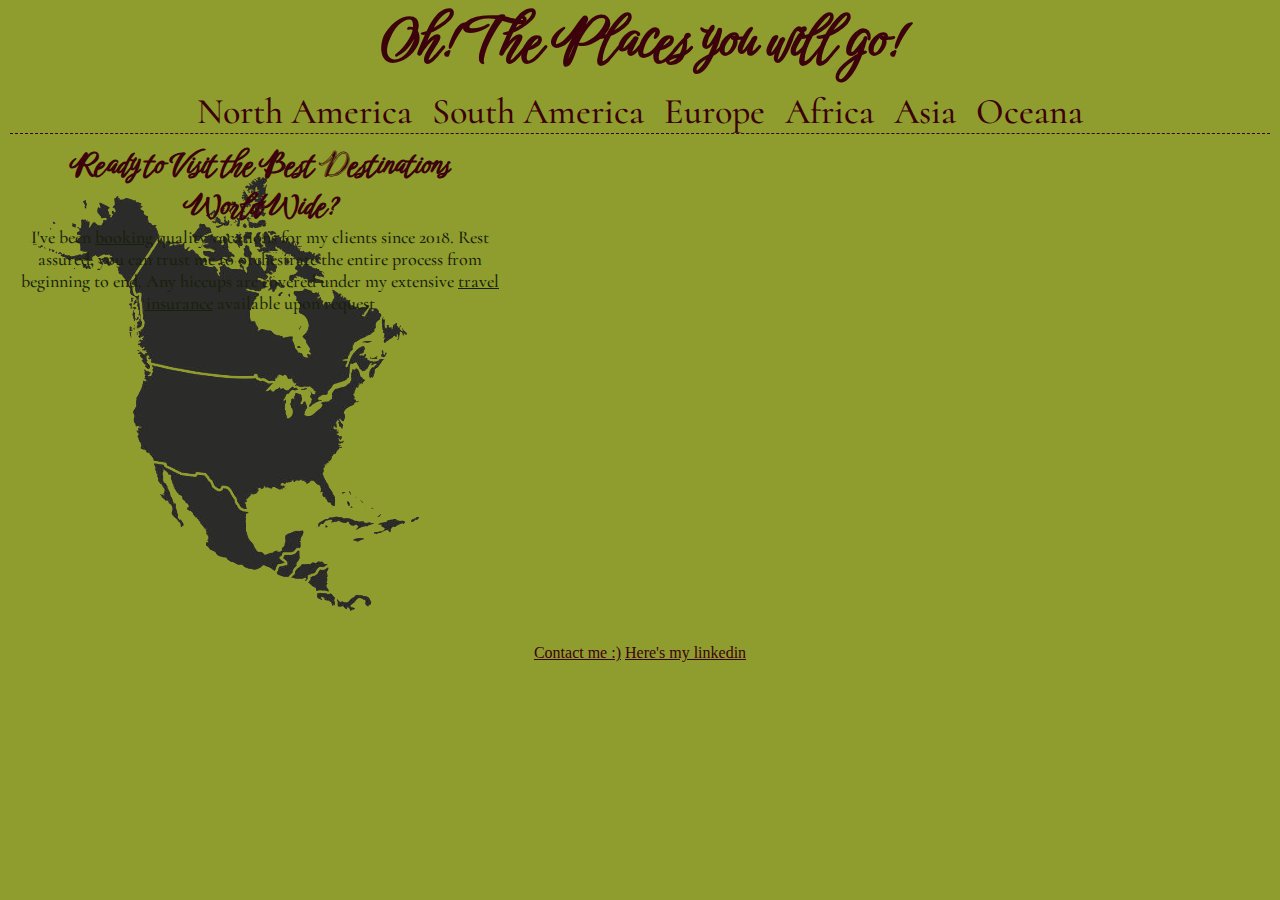
<file: Jelani/index.html>
<!DOCTYPE html>
<html>
<head> 
    <link rel="stylesheet" href="style.css"/>
    <style>
        @import url('https://fonts.googleapis.com/css2?family=Birthstone+Bounce:wght@500&display=swap');
      </style>
<title>Jelani Travels</title>

</head>

<body>
    <!-- Parent -->
    <div class="parent">
        <H1 class="suess">Oh! The Places you will go!</H1>
     </div>
     <div class="navigation">
    <!-- My Side Headers and map-->
        <nav>
            <ul>
                <li><a href="#">North America</a></li>
                <li><a href="#">South America</a></li>
                <Li><a href="#">Europe</a></Li>
                <li><a href="#">Africa</a></li>
                <li><a href="#">Asia</a></li>
                <li><a href="#">Oceana</a></li>
            </ul>
        </nav>
    
    </div>
  
    <!-- My Main body text-->
    <Div class="main">
        <h2>Ready to Visit the Best Destinations WorldWide?</h2>
        <p class="obj"> I've been <a href="#">booking</a> quality vacations for my clients since 2018. Rest assured, you can trust me to orchestrate the entire process from beginning to end. Any hiccups are covered under my extensive <a href="#">travel insurance</a> available upon request</p></Div>
    

    </div>
    <footer><a href="miller.moniquejr@gmail.com">Contact me :)</a> <a href="linkedin.com">Here's my linkedin</a></footer>
</body>

</html>
</file>
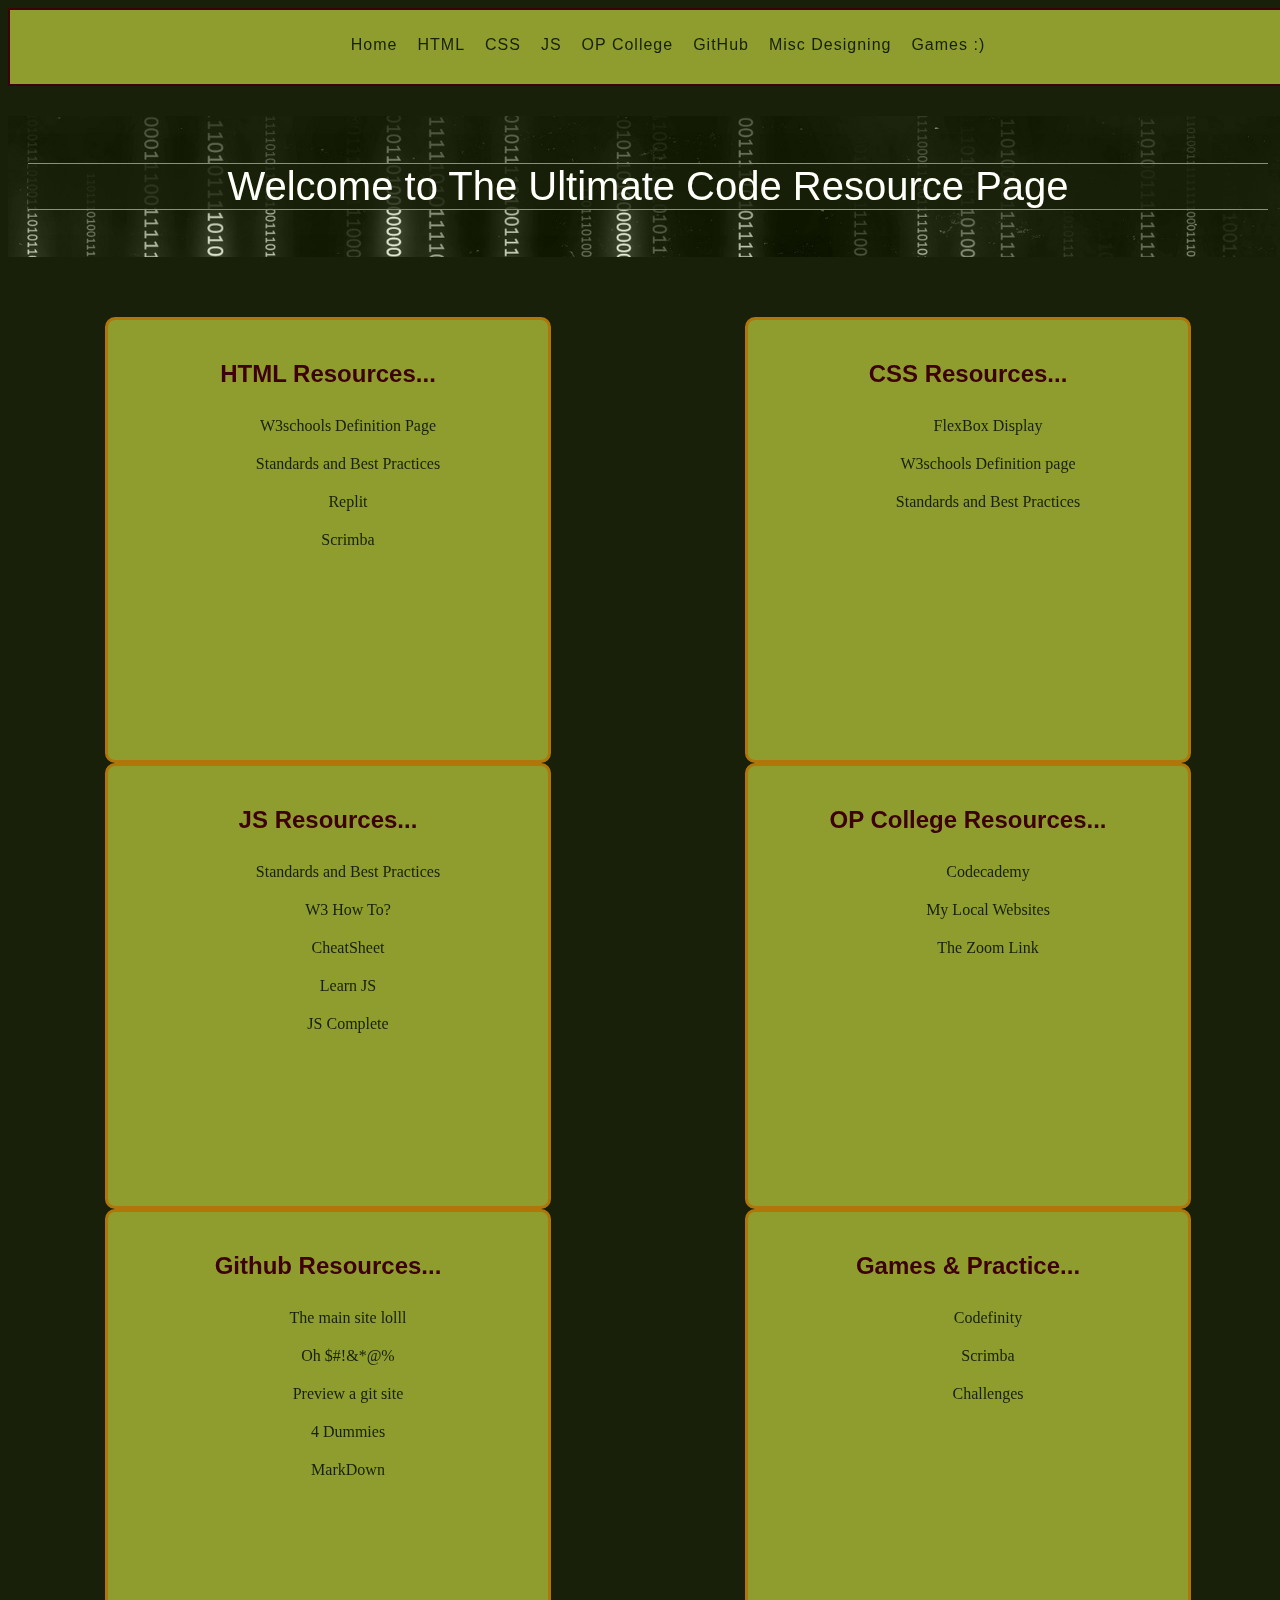
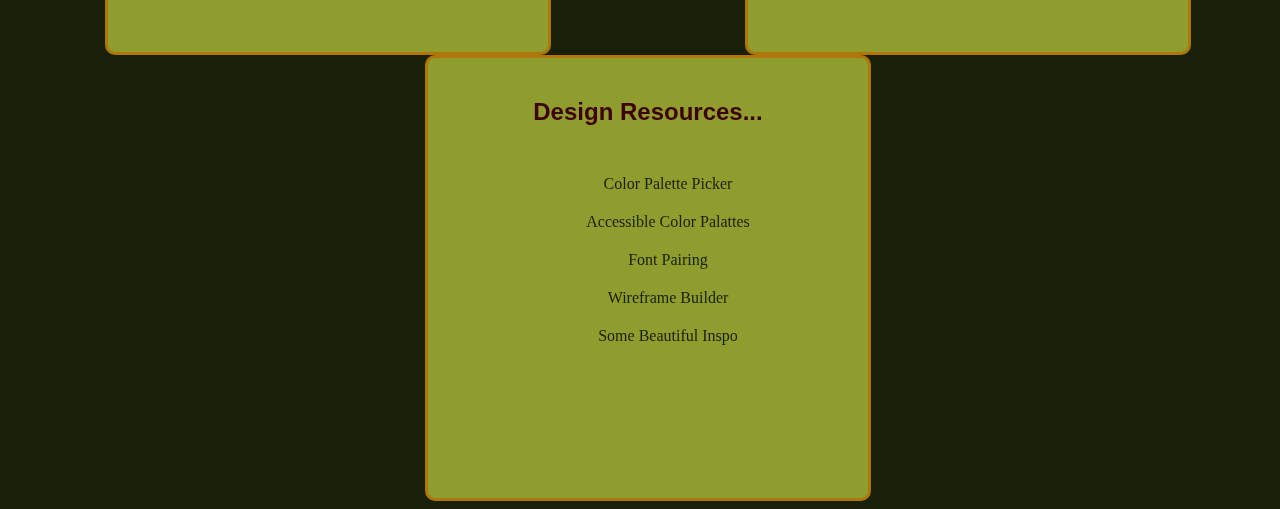
<file: Resource-Project/index.html>
<!DOCTYPE html>
<html>
    <head>
        <link rel="stylesheet" href="style.css">
        
        <title>Coding Resources</title>
    </head>
    <body>
        <div>
           
            <nav class="nav">
                <ul>
                    <li><a href="/">Home</a></li>
                    <li><a href="#html-sites">HTML</a></li>
                    <li><a href="#css-sites">CSS</a></li>
                    <li><a href="#js-sites">JS</a></li>
                    <li><a href="#canvas-sites">OP College</a></li>
                    <li><a href="#github-sites">GitHub</a></li>
                    <li><a href="#misc-sites">Misc Designing</a></li>
                    <li><a href="#game-sites">Games :)</a></li>
                </ul>
            </nav>
            <div id="headerDiv">
                <header>
                    <h1>Welcome to The Ultimate Code Resource Page</h1>
                </header>
            </div>
            <main class="container">
                <div><h2>HTML Resources...</h2>
                <ul id="html-sites">
                    <li><A href="https://www.w3schools.com/html/default.asp"target="_blank">W3schools Definition Page</A></li>
                    <li><A href="https://developer.wordpress.org/coding-standards/wordpress-coding-standards/html/"target="_blank">Standards and Best Practices</A></li>
                    <li><A href="https://replit.com/~"target="_blank">Replit</A></li>
                    <li><A href="https://scrimba.com/learn/htmlandcss/nesting-co58a44d6be68ac4ead60ef76"target="_blank">Scrimba</A></li>
                    <li><A href="#"target="_blank"></A></li>
                    <li><A href="#"target="_blank"></A></li>
                </ul></div>

                <div><h2>CSS Resources...</h2>
                <ul id="css-sites">
                    <li><A href="https://css-tricks.com/snippets/css/a-guide-to-flexbox/"target="_blank">FlexBox Display</A></li>
                    <li><A href="https://www.w3schools.com/cssref/index.php"target="_blank">W3schools Definition page</A></li>
                    <li><A href="https://developer.wordpress.org/coding-standards/wordpress-coding-standards/css/"target="_blank">Standards and Best Practices</A></li>
                    <li><A href="#"target="_blank"></A></li>
                    <li><A href="#"target="_blank"></A></li>
                </ul></div>

                <div><h2>JS Resources...</h2>
                <ul id="js-sites">
                    <li><A href="https://developer.wordpress.org/coding-standards/wordpress-coding-standards/javascript/"target="_blank">Standards and Best Practices</A></li>
                    <li><A href="https://www.w3docs.com/snippets/javascript.html"target="_blank">W3 How To?</A></li>
                    <li><A href="https://quickref.me/javascript"target="_blank">CheatSheet</A></li>
                    <li><A href="https://learnjavascript.online/app.html"target="_blank">Learn JS</A></li>
                    <li><A href="https://developer.mozilla.org/en-US/docs/Web/JavaScript"target="_blank">JS Complete</A></li>
                </ul></div>

                <div><h2>OP College Resources...</h2>
                <ul id="canvas-sites">
                    <li><A href="https://www.codecademy.com/learn/paths/front-end-engineer-career-path/tracks/fecp-22-fundamentals-of-css/modules/wdcp-22-learn-css-display-and-positioning/cheatsheet"target="_blank">Codecademy</A></li>
                    <li><A href="../../Websites/"target="_blank">My Local Websites</A></li>
                    <li><A href="https://us06web.zoom.us/j/84218948613"target="_blank">The Zoom Link</Link></A></li>
                    <li><A href="#"target="_blank"></A></li>
                    <li><A href="#"target="_blank"></A></li>
                </ul></div>
                
                <div><h2>Github Resources...</h2>
                <ul id="github-sites">
                    <li><A href="https://github.com/"target="_blank">The main site lolll</A></li>
                    <li><A href="https://ohshitgit.com/"target="_blank">Oh $#!&*@%</A></li>
                    <li><A href="https://htmlpreview.github.io/"target="_blank">Preview a git site</A></li>
                    <li><A href="https://docs.google.com/document/d/1mjjqzJUH4-exiDMGnrgIrM1g_A4a8dLv6nNlMFhfnqA/edit#heading=h.tt2kpf3njgc6"target="_blank">4 Dummies</A></li>
                    <li><A href="https://commonmark.org/help/tutorial/"target="_blank">MarkDown</A></li>
                </ul></div>

                <div><h2>Games & Practice...</h2>
                <ul id="game-sites">
                    <li><A href="https://codefinity.com/"target="_blank">Codefinity</A></li>
                    <li><A href="https://scrimba.com/"target="_blank">Scrimba</A></li>
                    <li><A href="https://www.frontendmentor.io/challenges"target="_blank">Challenges</A></li>
                    <li><A href="#"target="_blank"></A></li>
                    <li><A href="#"target="_blank"></A></li>
                </ul></div>

                <div><h2>Design Resources...</h2>
                <ul id="Misc-tools">
                    <A href="https://toolness.github.io/accessible-color-matrix/"></A>
                    <li><A href="https://coolors.co/"target="_blank">Color Palette Picker</A></li>
                    <li><A href="https://toolness.github.io/accessible-color-matrix/"target="_blank">Accessible Color Palattes</A></li>
                    <li><A href="https://fontjoy.com/"target="_blank">Font Pairing</A></li>
                    <li><A href="https://claritee.io/"target="_blank">Wireframe Builder</A></li>
                    <li><A href="https://www.ritter-sport.com/"target="_blank">Some Beautiful Inspo</A></li>
                </ul></div>
            </main>
        </div>
    </body>
</html>
</file>
<file: Jelani/style.css>
@font-face {
    font-family: Comorant;
    src: url("Cormorant/static/Cormorant-Medium.ttf");
}

  @import url('https://fonts.googleapis.com/css2?family=Birthstone+Bounce:wght@500&display=swap');
* {
    margin: 0;
    padding: 0;
}

body {
    background-color: #8e9d2e;
    text-align: center;
}
H1 {
    color: #3d010b;
    font-family: 'birthstone bounce', cursive;
    font-size: 56px;
    margin: 0px auto 5px;
    padding: 2px;
}
a[href] {
    color: #3d010b;
}

.navigation {
    margin: 10px;
    border-bottom: 1px dashed #3d010b;
}
nav ul {
    display: inline-flex;
    list-style: none;
}

nav a {
    text-decoration: none;
    font-family: Comorant;
    font-size: 36px;
    padding: 10px;

}

a:hover {
    color: #182009;
    text-decoration: underline;
}


.main {
    margin-left: 10px;
    background-color: #8e9d2e;
    background-image: url(northamerica.jpeg);
    aspect-ratio: 1;
    background-position: left;
    background-size: contain;
    background-blend-mode: darken;
    background-repeat: no-repeat;
    height: 500px;

}
.main a {
    color: #182009;
}
.main a:hover {
    color: #3d010b;
}

H2{
    color: #3d010b;
    font-family: 'birthstone bounce';
    font-size: 30px;



}
p {
    color: #182009;
    font-family: comorant;
    font-size: 18px;
    text-align: center;
 
    
    
}

footer a {
   
}
footer a {
 
}
</file>
<file: Resource-Project/style.css>
/* color scheme: Drkst#182009 Drk#273E47 Meddrk#780116 accntbckgrnd#F7B538  Bkgrnd#FDE8E9 */
body {
    background-color: #182009;
    color: #8e9d2e;
    text-align: center;
    width: 100vw;
}
li {
    list-style: none;
}
a[href] {
    text-decoration: none;
}
#headerDiv {
    background-image: url(./binary-code-minimalism-abstract-t1-1600x900.jpeg);
    background-size: cover;
    mix-blend-mode: luminosity;
    padding: 20px;
    margin: 30px auto;
}

header h1 {
    color: #fff;
    font-family: Verdana, Geneva, Tahoma, sans-serif;
    font-size: 40px;
    font-weight: 200;
    background-color: rgba(24, 32, 9, 0.8);
    border-bottom: 1px solid #8e9d2e;
    border-top: 1px solid #8e9d2e;
}

.nav {
    font-family: 'Segoe UI', Tahoma, Geneva, Verdana, sans-serif;
    text-size-adjust: auto;
    background-color: #8e9d2e;
    border: 2px solid #3d010b;
}
nav ul {
    display: inline-block;
}
nav li{
    float: left;
    padding: 10px;
    letter-spacing: 1px;
   
}

.nav a[href] {
    color:#182009;
}
.nav a:hover {
    color: #3d010b;
    padding: 5px;
    border: 1px solid #d58e0b;
    border-radius: 10px;
}

h2{
    font-family: Verdana, Geneva, Tahoma, sans-serif;
    color: #3d010b;
}
.container {
    display: inline-flex;
    flex-flow: row wrap;
    justify-content: space-evenly;
    align-content: space-evenly;
    margin-top: 30px;
    
}
/*main li {
    font-family: cursive;
}*/
main a[href] {
    color: #182009;
    display: block;
    padding: 10px;

}
main a[href]:hover {
    color: #3d010b;
    text-decoration: underline;
    list-style: georgian;

}
main div {
    margin: auto;
    width: 400px;
    height: 400px;
    border: 3px solid #b07609;
    padding: 20px;
    border-radius: 10px;
    background-color: #8e9d2e;
}
</file>
